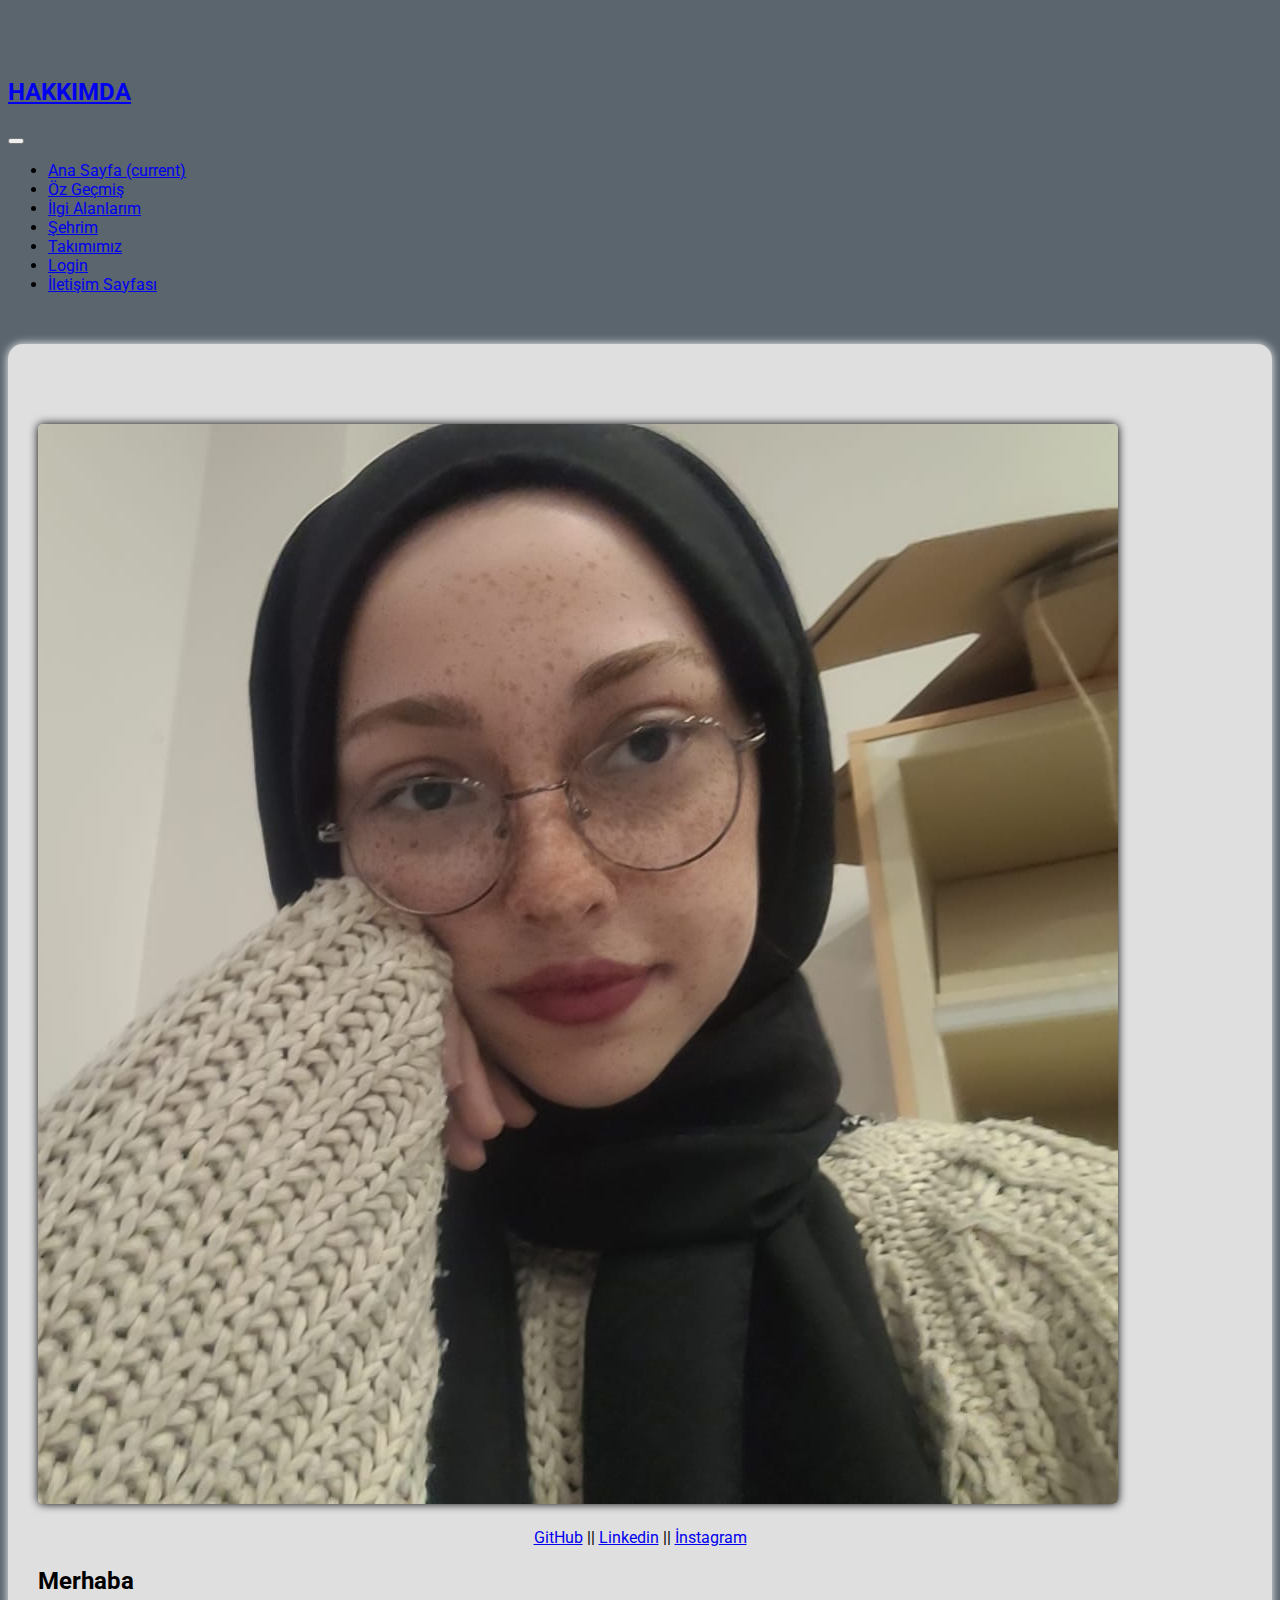
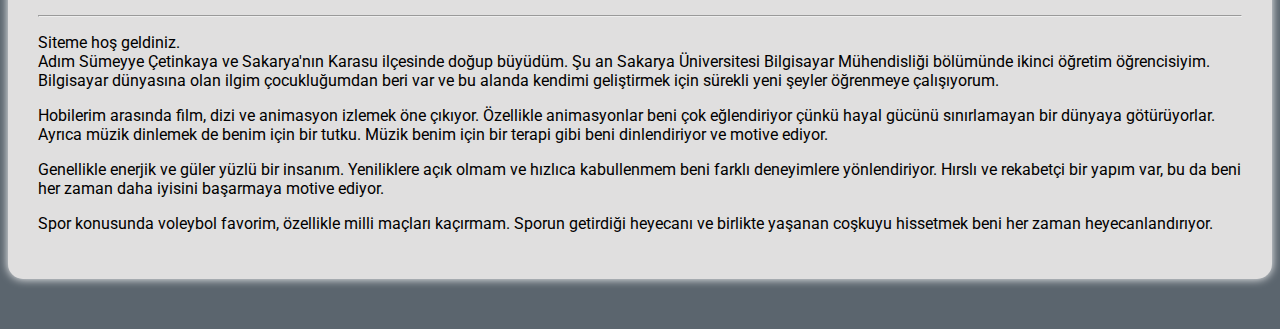
<file: webödev/giriş/index.html>
<!DOCTYPE html>
<html lang="en">

<head>
    <meta charset="UTF-8">
    <meta name="viewport" content="width=device-width, initial-scale=1.0">
    <title>Web Sayfam</title>
    <!--css dahil etmek için-->
    <link rel="stylesheet" href="https://cdn.jsdelivr.net/npm/bootstrap@4.6.2/dist/css/bootstrap.min.css"
        integrity="sha384-xOolHFLEh07PJGoPkLv1IbcEPTNtaed2xpHsD9ESMhqIYd0nLMwNLD69Npy4HI+N" crossorigin="anonymous">

    <link rel="stylesheet" href="style.css">

    <style>
        @import url('https://fonts.googleapis.com/css2?family=Roboto:wght@300&display=swap');
    </style>

</head>

<body>
    <!--navbar başlangıcı-->

    <nav class="navbar navbar-expand-lg navbar-dark bg-dark fixed-top">
        <a class="navbar-brand" href="#">
            <h2>HAKKIMDA</h2>
        </a>
        <button class="navbar-toggler" type="button" data-toggle="collapse" data-target="#navbarNavDropdown"
            aria-controls="navbarNavDropdown" aria-expanded="false" aria-label="Toggle navigation">
            <span class="navbar-toggler-icon"></span>
        </button>
        <div class="collapse navbar-collapse justify-content-end" id="navbarNavDropdown">
            <ul class="navbar-nav">
                <li class="nav-item active">
                    <a class="nav-link" href="#anasayfa">Ana Sayfa <span class="sr-only">(current)</span></a>
                </li>
                <li class="nav-item">
                    <a class="nav-link" href="cv.html">Öz Geçmiş</a>
                </li>
                <li class="nav-item">
                    <a class="nav-link" href="ilgialani.html">İlgi Alanlarım</a>
                </li>
                <li class="nav-item">
                    <a class="nav-link" href="sehrim.html">Şehrim</a>
                </li>
                <li class="nav-item">
                    <a class="nav-link" href="takimimiz.html">Takımımız</a>
                </li>
                <li class="nav-item">
                    <a class="nav-link" href="#login">Login</a>
                </li>
                <li class="nav-item">
                    <a class="nav-link" href="#iletisimsayfasi">İletişim Sayfası</a>
                </li>
            </ul>
        </div>
    </nav>

    <!--navbar bitişi-->

    <!--resim başlangıç-->

    <div class="container">
        <div class="row">
            <div class="col-md-4">
                <img src="img/ben.jpg" class="img-fluid photo" alt="Resmim">

                <!--resim bitiş-->



                <!--linkler başlangıç-->

                <div class="social-links">
                    <a href="https://github.com/SumeyyeCetinkayaa" target="_blank">GitHub</a> ||
                    <a href="https://www.linkedin.com/in/sümeyye-çetinkaya-7234782a2/" target="_blank">Linkedin</a> ||
                    <a href="https://www.instagram.com/ssumeyyeecetinkaya?igsh=ZzJhcmFnaHpyMmZh"
                        target="_blank">İnstagram</a>
                </div>
            </div>

            <!--linkler bitiş-->



            <!--hakkımda başlangıç-->


            <div class="col-md-7">
                <h2>Merhaba</h2>
                <hr>
                <p>
                    Siteme hoş geldiniz. <br>
                    Adım Sümeyye Çetinkaya ve Sakarya'nın Karasu ilçesinde doğup büyüdüm.
                    Şu an Sakarya Üniversitesi Bilgisayar Mühendisliği bölümünde ikinci öğretim öğrencisiyim. Bilgisayar
                    dünyasına olan ilgim çocukluğumdan beri var ve bu alanda kendimi geliştirmek için sürekli yeni
                    şeyler
                    öğrenmeye çalışıyorum.
                <p>
                    Hobilerim arasında film, dizi ve animasyon izlemek öne çıkıyor. Özellikle animasyonlar beni çok
                    eğlendiriyor çünkü hayal gücünü sınırlamayan bir dünyaya götürüyorlar. Ayrıca müzik dinlemek de
                    benim
                    için bir tutku. Müzik benim için bir terapi gibi beni dinlendiriyor ve motive ediyor.
                </p>

                <p>Genellikle enerjik ve güler yüzlü bir insanım. Yeniliklere açık olmam ve hızlıca kabullenmem beni
                    farklı
                    deneyimlere yönlendiriyor. Hırslı ve rekabetçi bir yapım var, bu da beni her zaman daha iyisini
                    başarmaya motive ediyor.</p>

                <p>Spor konusunda voleybol favorim, özellikle milli maçları kaçırmam. Sporun getirdiği heyecanı ve
                    birlikte
                    yaşanan coşkuyu hissetmek beni her zaman heyecanlandırıyor.
                </p>
                </p>

            </div>


            <!--hakkımda bitiş-->

            <!--java dahil etmek için-->
            <script src="https://cdn.jsdelivr.net/npm/jquery@3.5.1/dist/jquery.slim.min.js"
                integrity="sha384-DfXdz2htPH0lsSSs5nCTpuj/zy4C+OGpamoFVy38MVBnE+IbbVYUew+OrCXaRkfj"
                crossorigin="anonymous"></script>
            <script src="https://cdn.jsdelivr.net/npm/popper.js@1.16.1/dist/umd/popper.min.js"
                integrity="sha384-9/reFTGAW83EW2RDu2S0VKaIzap3H66lZH81PoYlFhbGU+6BZp6G7niu735Sk7lN"
                crossorigin="anonymous"></script>
            <script src="https://cdn.jsdelivr.net/npm/bootstrap@4.6.2/dist/js/bootstrap.min.js"
                integrity="sha384-+sLIOodYLS7CIrQpBjl+C7nPvqq+FbNUBDunl/OZv93DB7Ln/533i8e/mZXLi/P+"
                crossorigin="anonymous"></script>
</body>

</html>
</file>
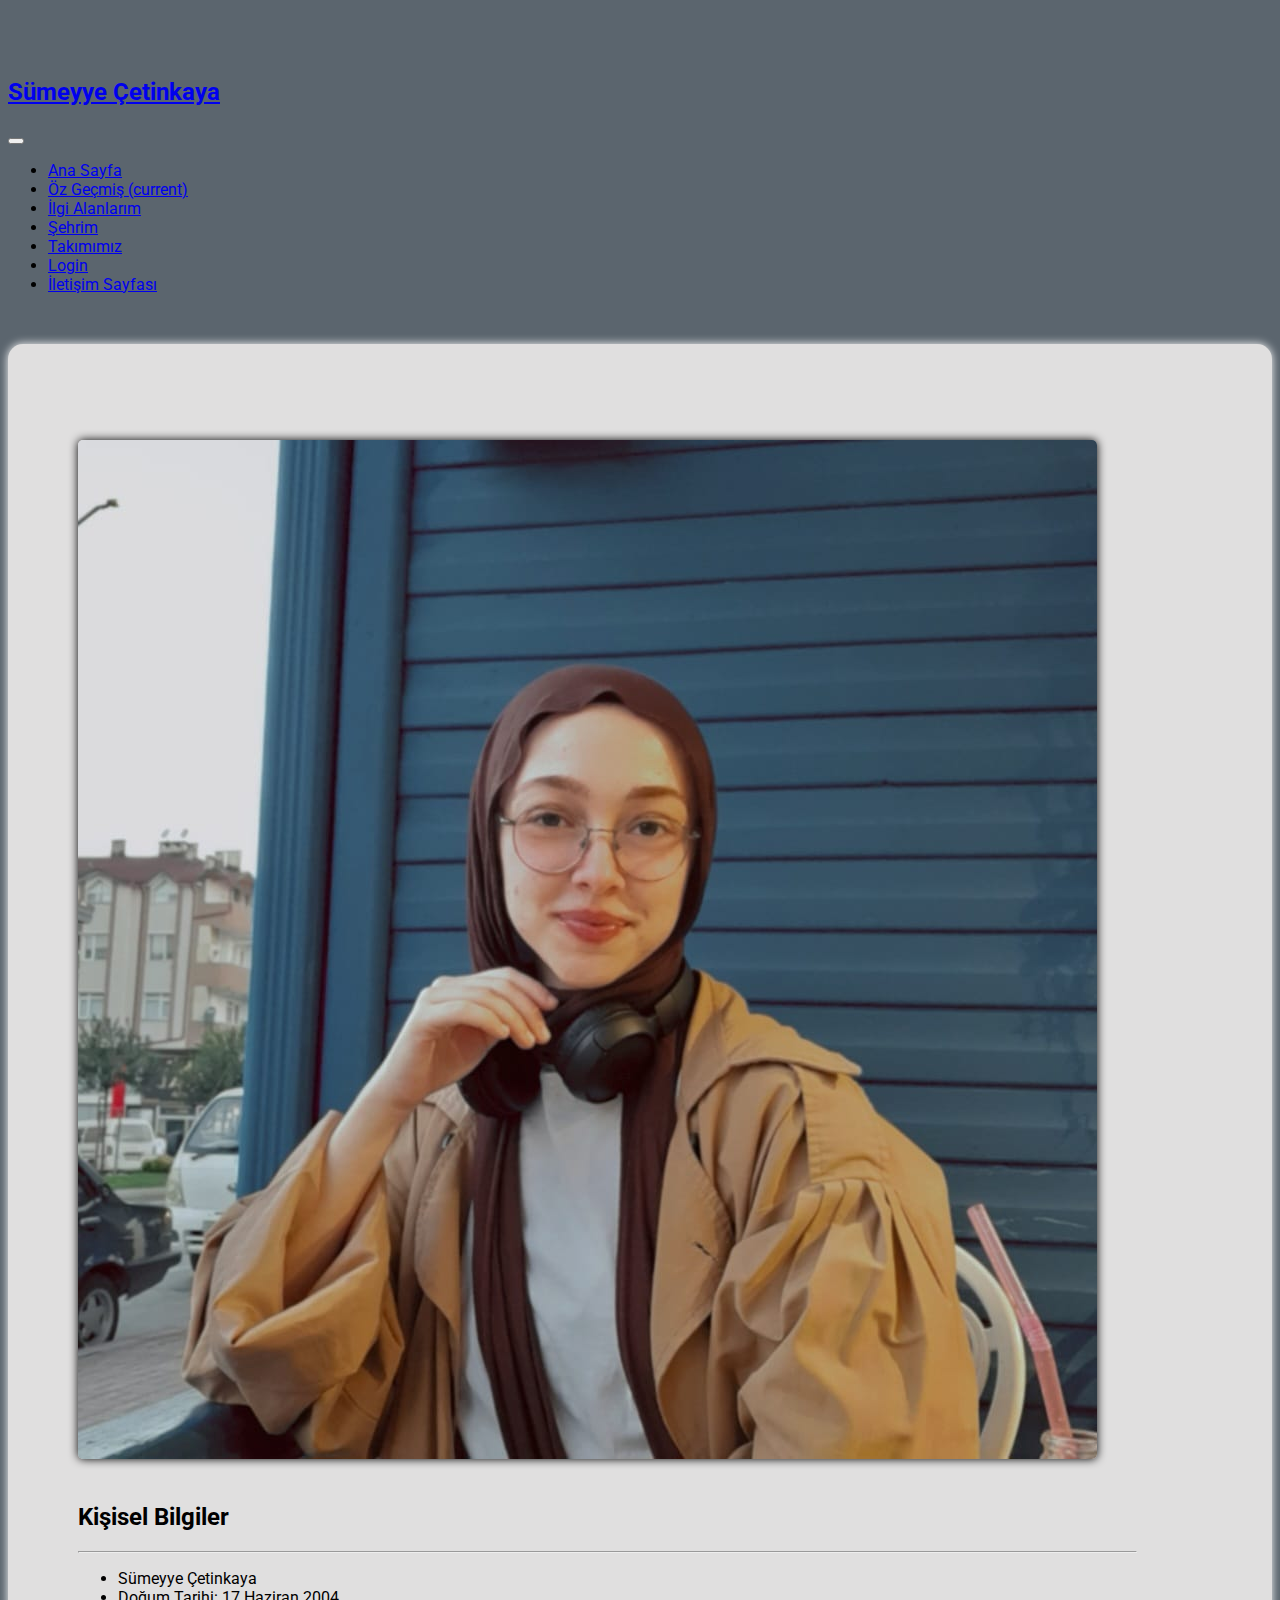
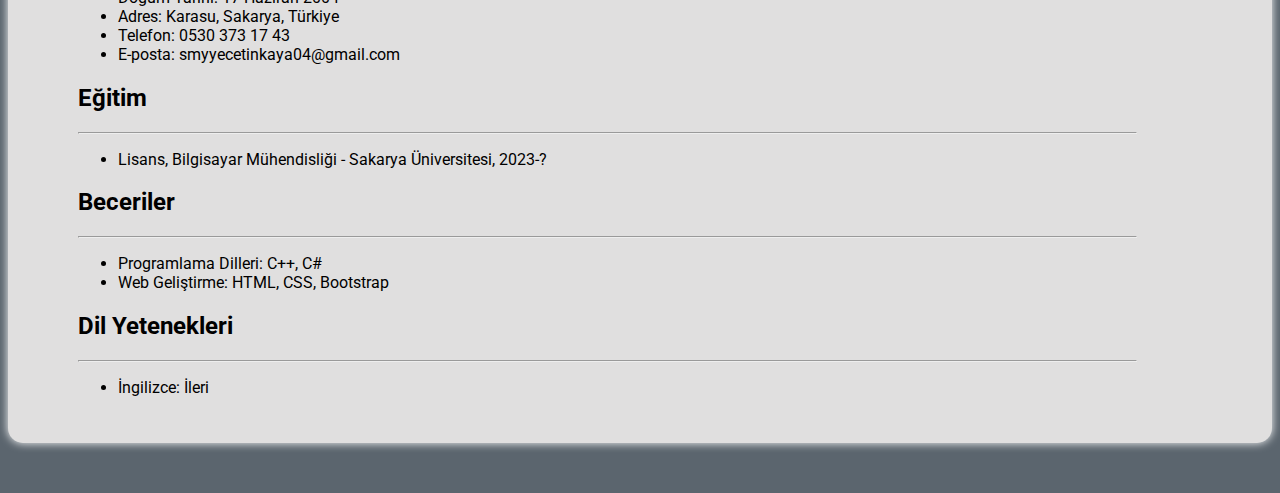
<file: webödev/giriş/cv.html>
<!DOCTYPE html>
<html lang="en">

<head>
    <meta charset="UTF-8">
    <meta name="viewport" content="width=device-width, initial-scale=1.0">
    <title>Öz Geçmiş</title>
    <!--css dahil etmek için-->
    <link rel="stylesheet" href="https://cdn.jsdelivr.net/npm/bootstrap@4.6.2/dist/css/bootstrap.min.css"
        integrity="sha384-xOolHFLEh07PJGoPkLv1IbcEPTNtaed2xpHsD9ESMhqIYd0nLMwNLD69Npy4HI+N" crossorigin="anonymous">

    <link rel="stylesheet" href="style.css">

    <style>
        @import url('https://fonts.googleapis.com/css2?family=Roboto:wght@300&display=swap');
    </style>

</head>

<body>
    <!--navbar başlangıcı-->

    <nav class="navbar navbar-expand-lg navbar-dark bg-dark fixed-top">
        <a class="navbar-brand" href="#">
            <h2>Sümeyye Çetinkaya</h2>
        </a>
        <button class="navbar-toggler" type="button" data-toggle="collapse" data-target="#navbarNavDropdown"
            aria-controls="navbarNavDropdown" aria-expanded="false" aria-label="Toggle navigation">
            <span class="navbar-toggler-icon"></span>
        </button>
        <div class="collapse navbar-collapse justify-content-end" id="navbarNavDropdown">
            <ul class="navbar-nav">
                <li class="nav-item">
                    <a class="nav-link" href="index.html">Ana Sayfa </a>
                </li>
                <li class="nav-item active">
                    <a class="nav-link" href="cv.html">Öz Geçmiş <span class="sr-only">(current)</span></a>
                </li>
                <li class="nav-item">
                    <a class="nav-link" href="ilgialani.html">İlgi Alanlarım</a>
                </li>
                <li class="nav-item">
                    <a class="nav-link" href="sehrim.html">Şehrim</a>
                </li>
                <li class="nav-item">
                    <a class="nav-link" href="takimimiz.html">Takımımız</a>
                </li>
                <li class="nav-item">
                    <a class="nav-link" href="#login">Login</a>
                </li>
                <li class="nav-item">
                    <a class="nav-link" href="#iletisimsayfasi">İletişim Sayfası</a>
                </li>
            </ul>
        </div>
    </nav>

    <!--navbar bitişi-->

    <!--resim başlangıç-->
    <header>
        <div class="container">
            <div class="row">
                <div class="col-md-4">
                    <figure>
                        <img src="img/ben2.jpg" class="img-fluid photo2" alt="Resmim">
                        <!-- Resim bitiş -->
                    </figure>
                </div>

                <!--cv başlangıcı-->


                <div class="col-md-6 cv">
                    <header class="section">
                        <h2>Kişisel Bilgiler</h2>
                        <hr>
                        <ul>
                            <li>Sümeyye Çetinkaya </li>
                            <li>Doğum Tarihi: 17 Haziran 2004</li>
                            <li>Adres: Karasu, Sakarya, Türkiye</li>
                            <li>Telefon: 0530 373 17 43</li>
                            <li>E-posta: smyyecetinkaya04@gmail.com</li>
                        </ul>
                    </header>
                    <section class="section">

                        <h2>Eğitim</h2>
                        <hr>
                        <ul>
                            <li>Lisans, Bilgisayar Mühendisliği - Sakarya Üniversitesi, 2023-?</li>
                        </ul>
                    </section>
                    <section class="section">


                        <h2>Beceriler</h2>
                        <hr>
                        <ul>
                            <li>Programlama Dilleri: C++, C#</li>
                            <li>Web Geliştirme: HTML, CSS, Bootstrap</li>
                        </ul>
                    </section>
                    <section class="section">


                        <h2>Dil Yetenekleri</h2>
                        <hr>
                        <ul>
                            <li>İngilizce: İleri</li>
                        </ul>
                    </section>
                </div>
            </div>
        </div>

    </header>

    <!--cv bitişi-->


    <!--java dahil etmek için-->
    <script src="https://cdn.jsdelivr.net/npm/jquery@3.5.1/dist/jquery.slim.min.js"
        integrity="sha384-DfXdz2htPH0lsSSs5nCTpuj/zy4C+OGpamoFVy38MVBnE+IbbVYUew+OrCXaRkfj"
        crossorigin="anonymous"></script>
    <script src="https://cdn.jsdelivr.net/npm/popper.js@1.16.1/dist/umd/popper.min.js"
        integrity="sha384-9/reFTGAW83EW2RDu2S0VKaIzap3H66lZH81PoYlFhbGU+6BZp6G7niu735Sk7lN"
        crossorigin="anonymous"></script>
    <script src="https://cdn.jsdelivr.net/npm/bootstrap@4.6.2/dist/js/bootstrap.min.js"
        integrity="sha384-+sLIOodYLS7CIrQpBjl+C7nPvqq+FbNUBDunl/OZv93DB7Ln/533i8e/mZXLi/P+"
        crossorigin="anonymous"></script>
</body>

</html>
</file>
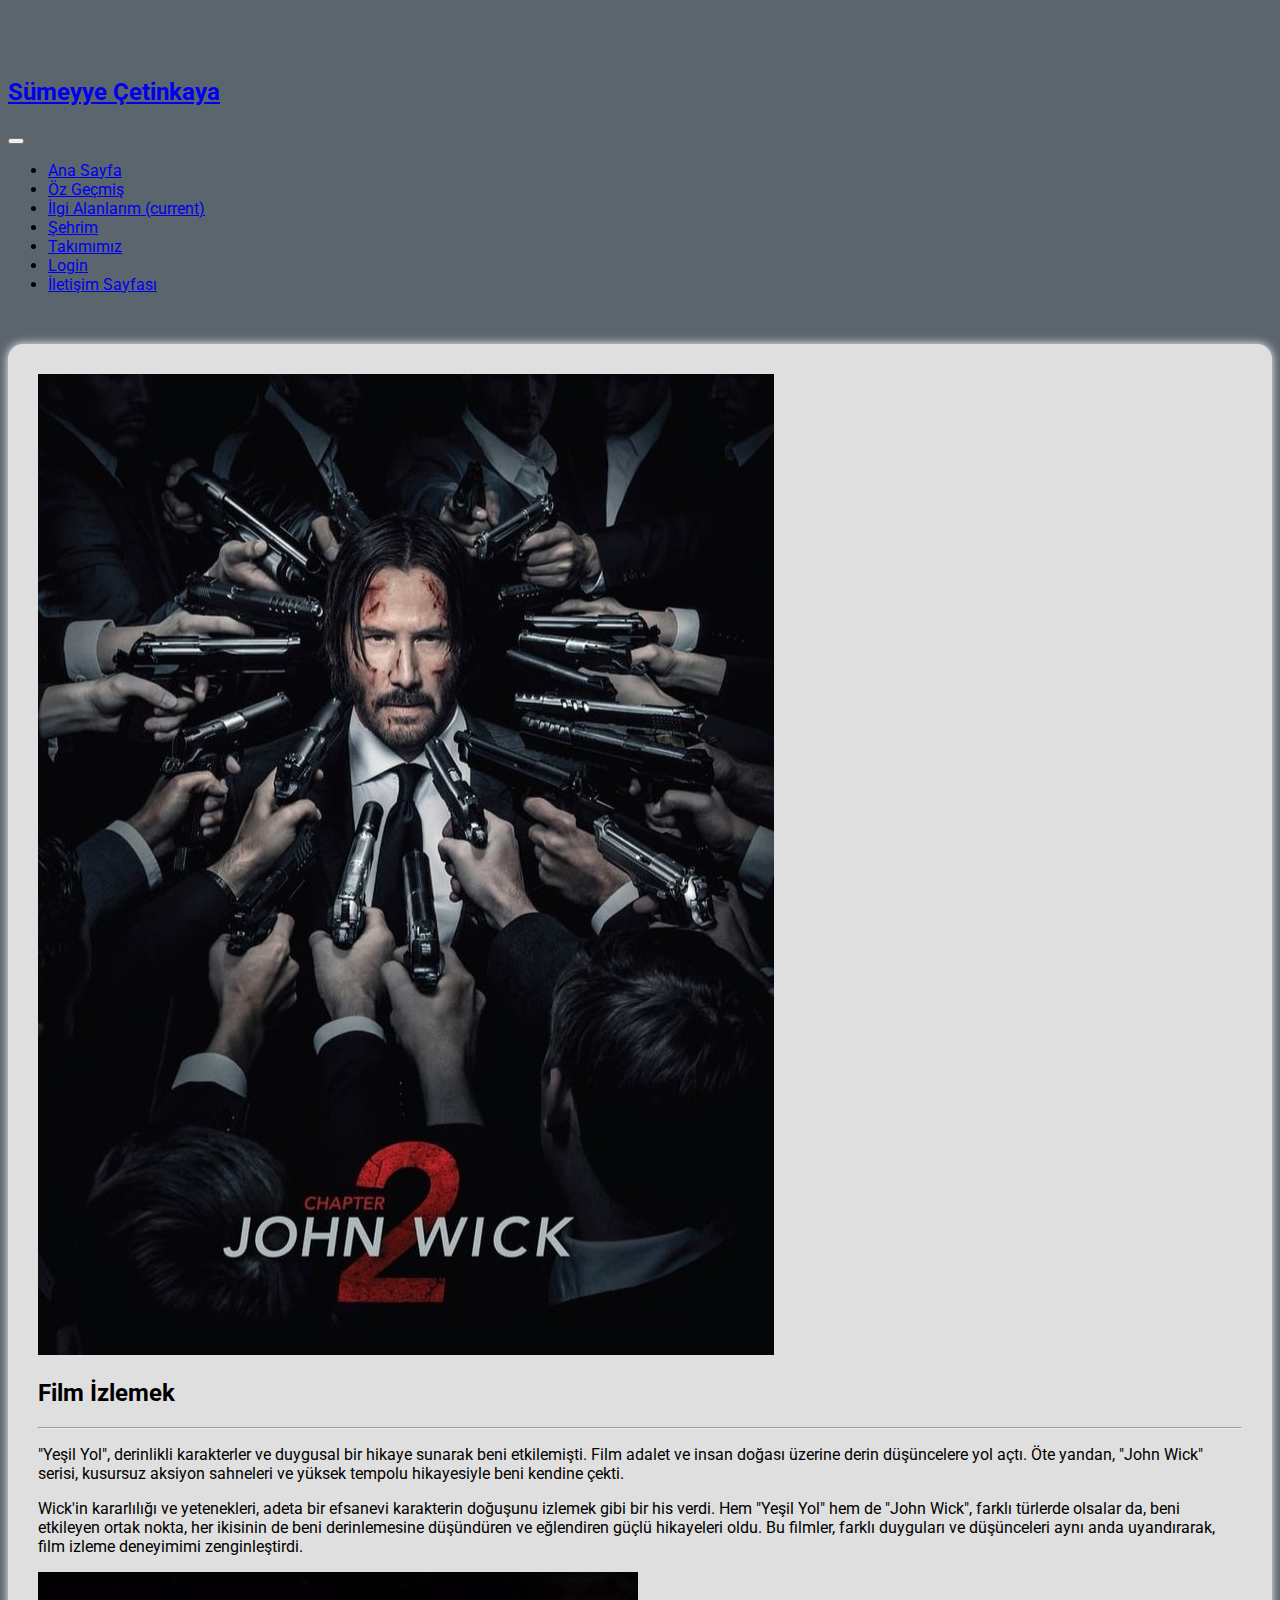
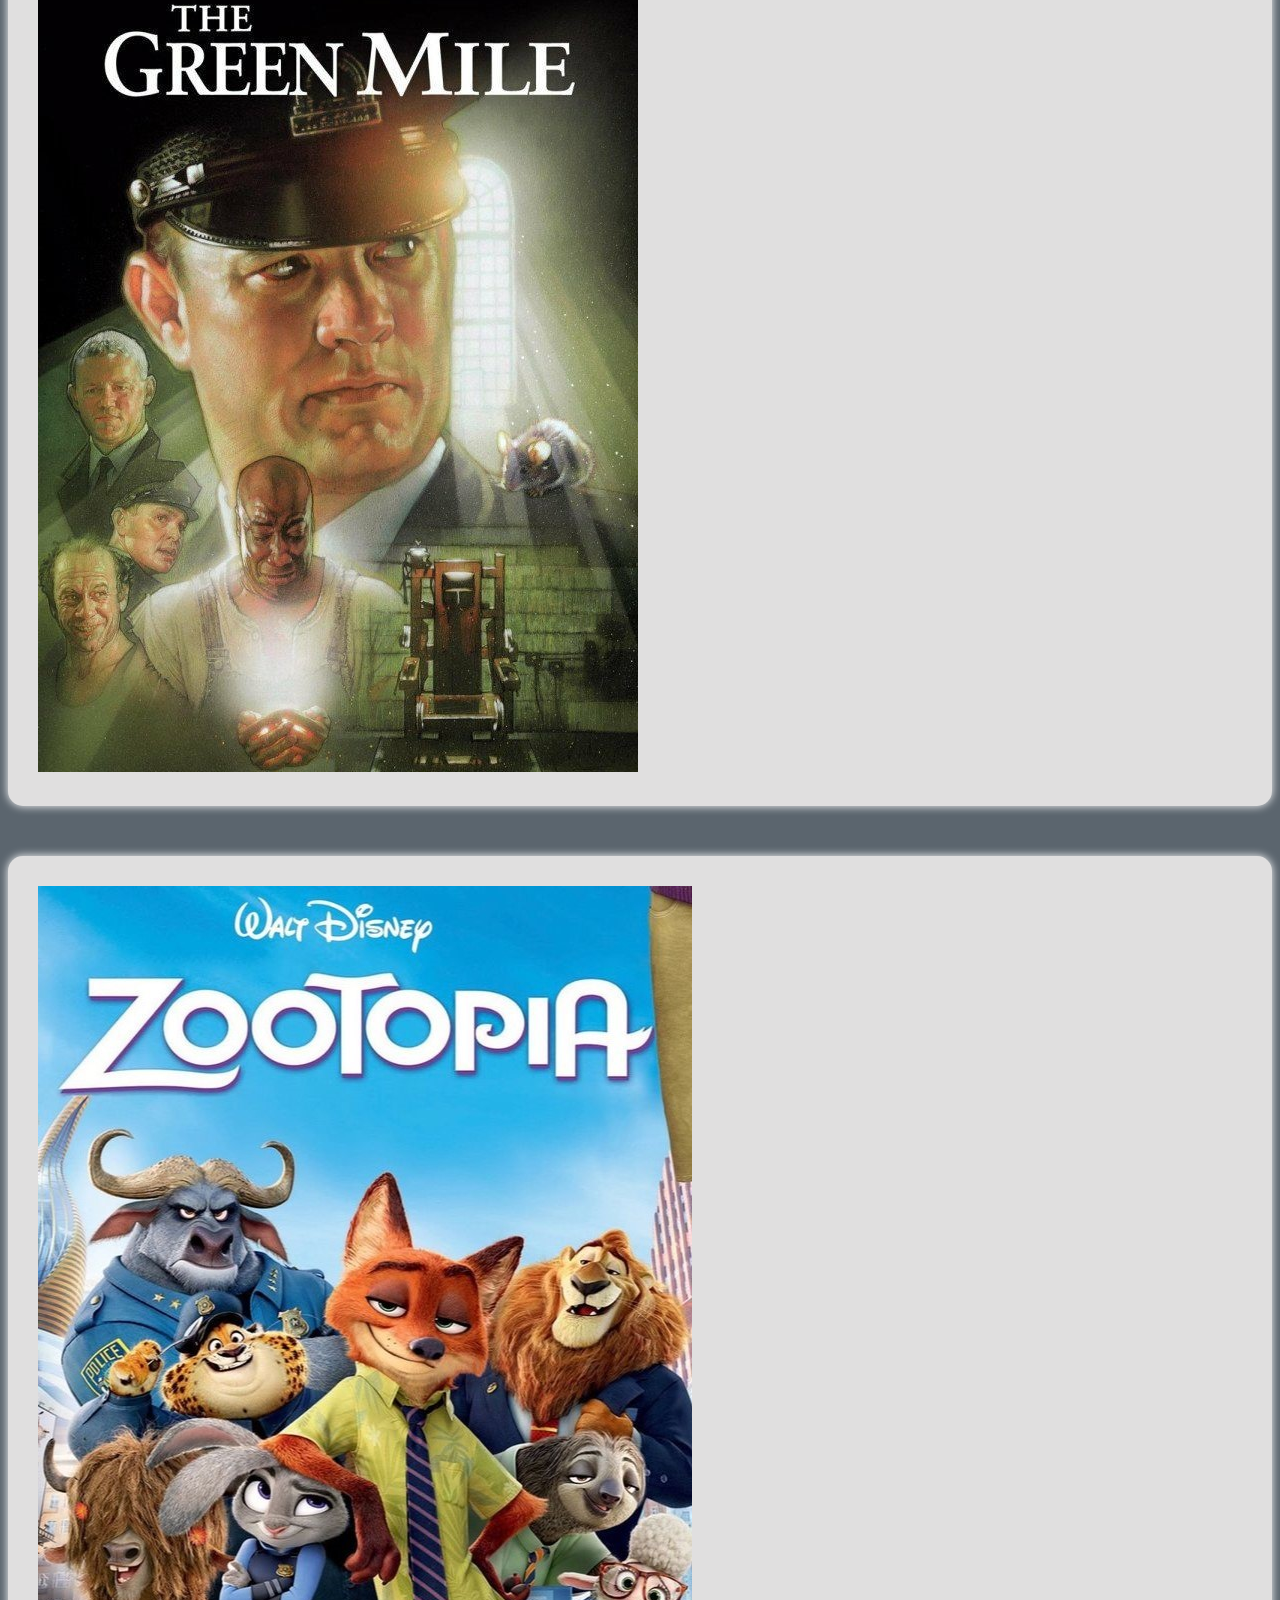
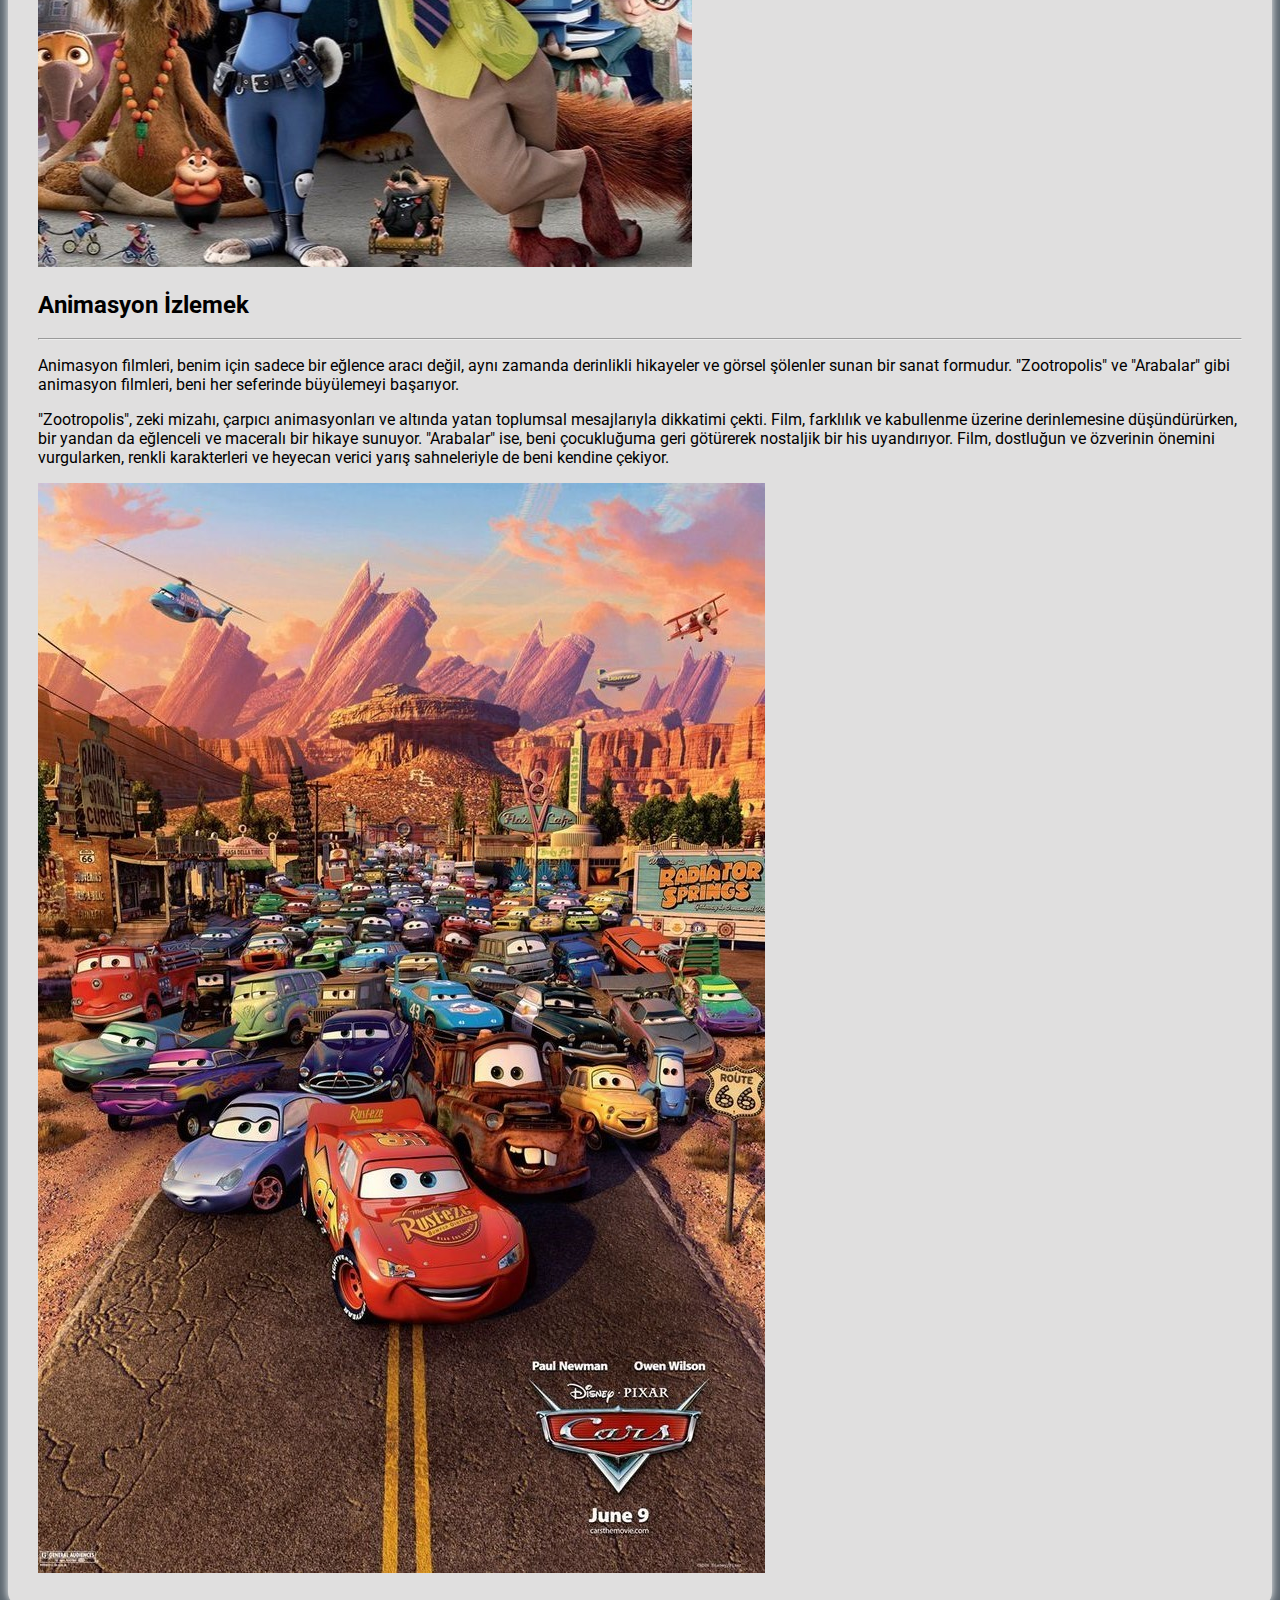
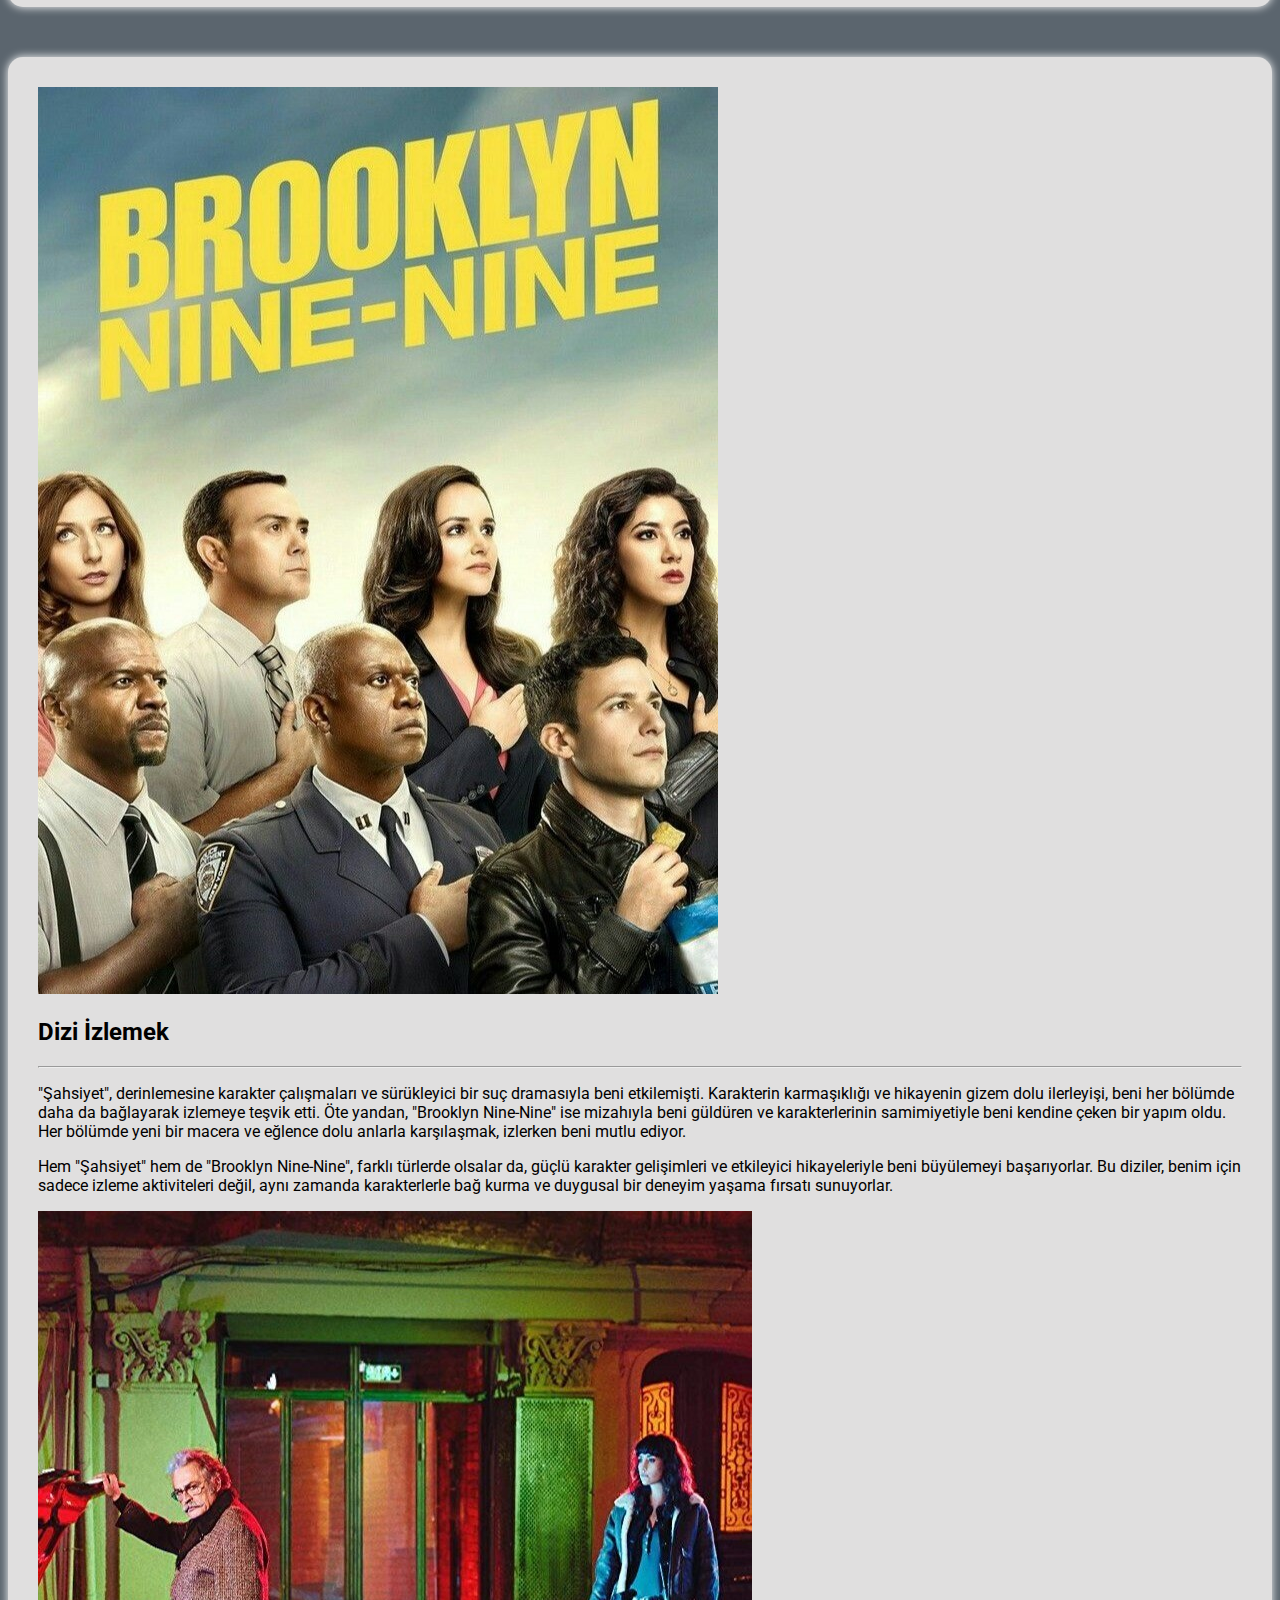
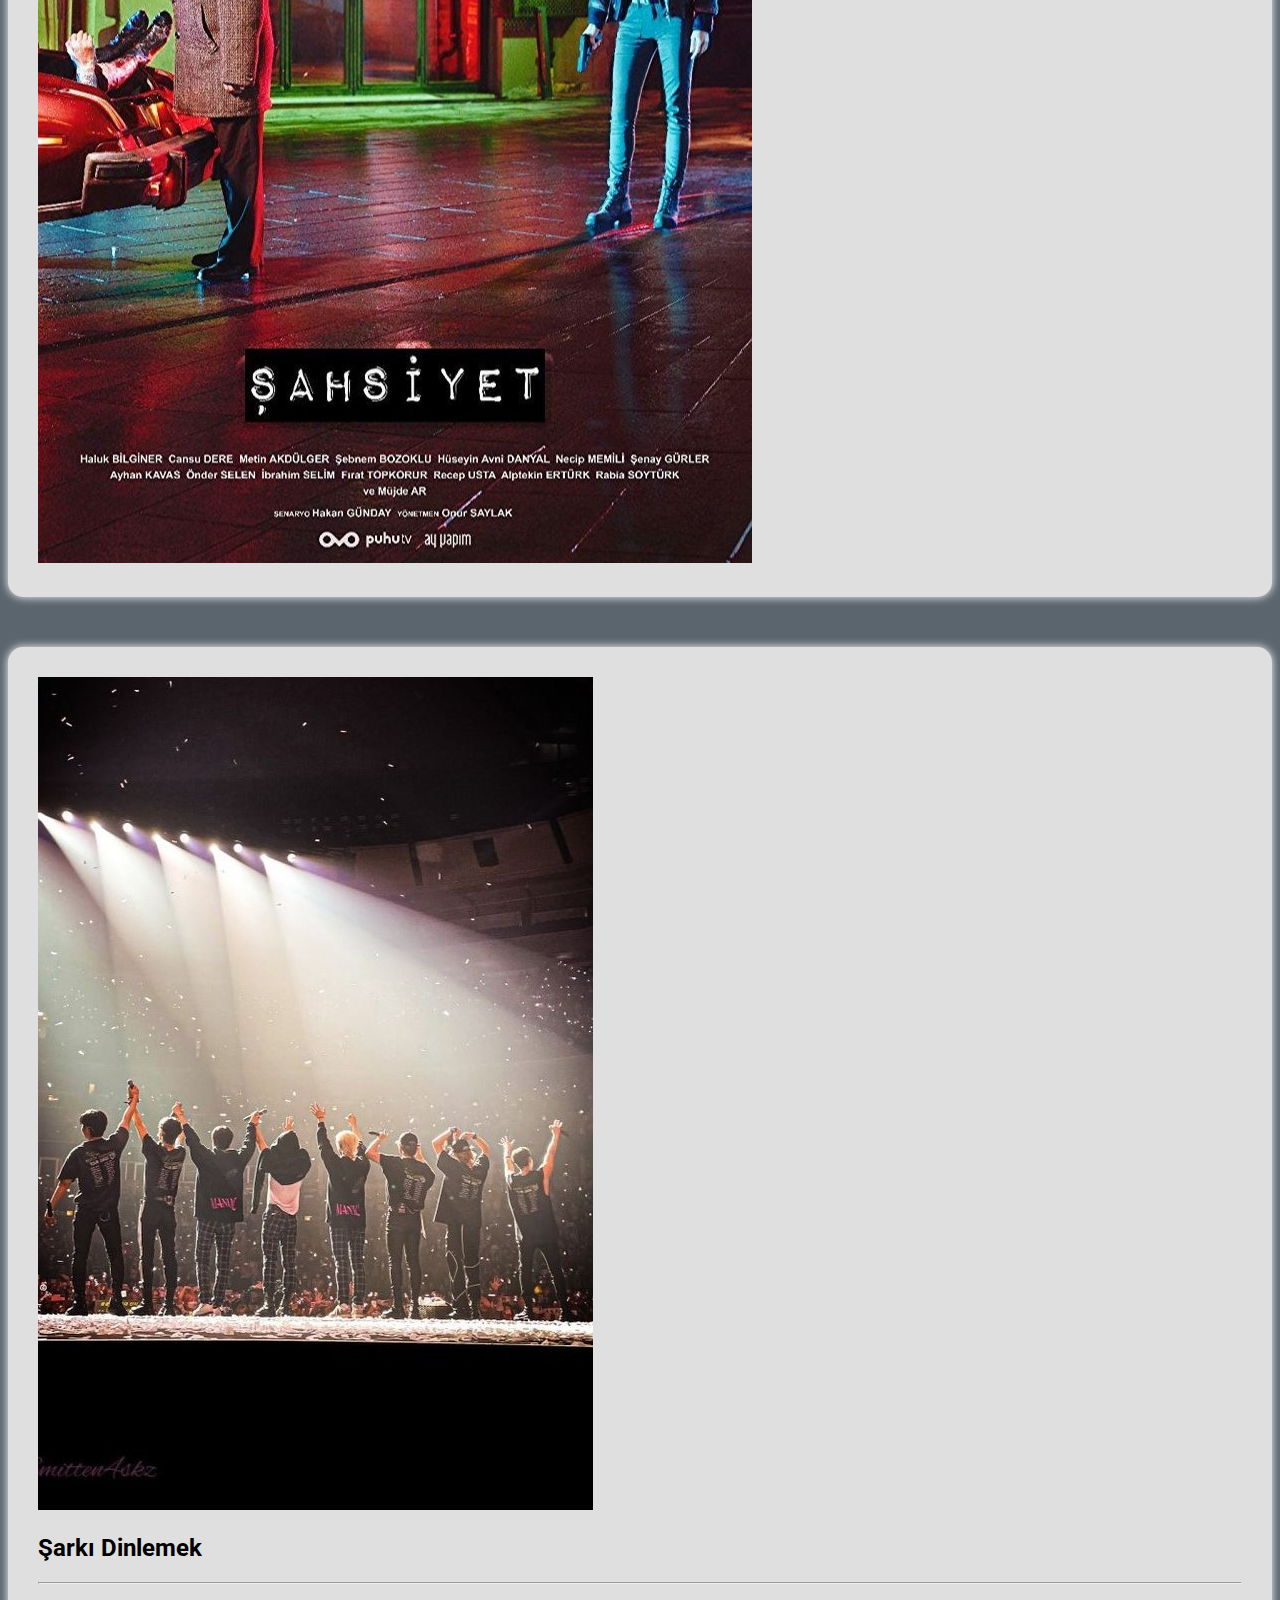
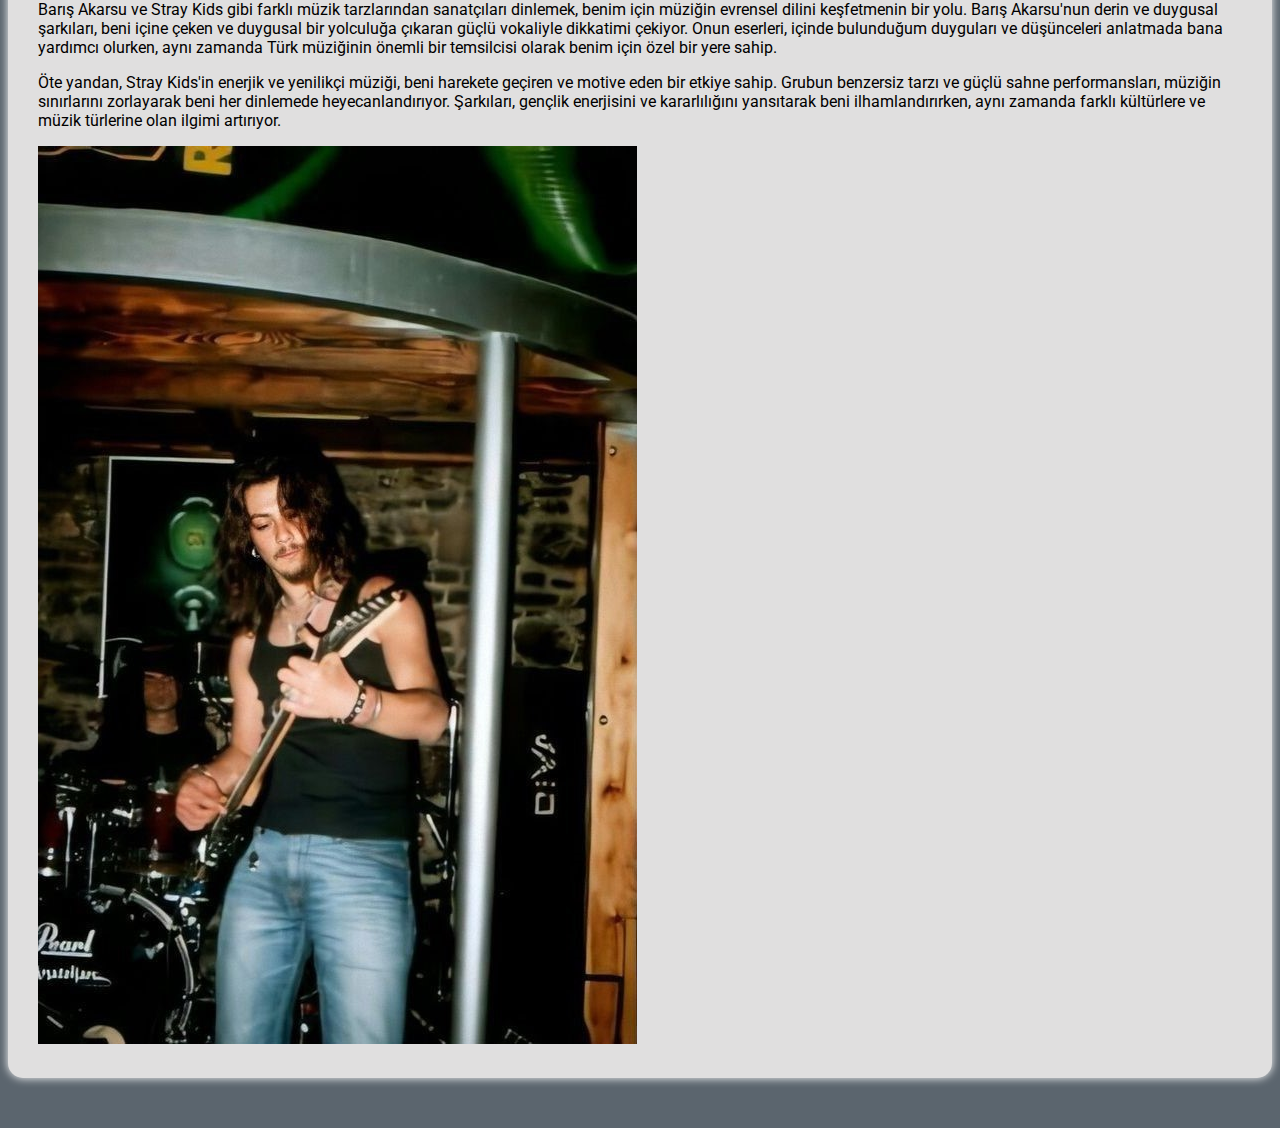
<file: webödev/giriş/ilgialani.html>
<!DOCTYPE html>
<html lang="en">

<head>
    <meta charset="UTF-8">
    <meta name="viewport" content="width=device-width, initial-scale=1.0">
    <title>İlgi Alanlarım</title>
    <!--css dahil etmek için-->
    <link rel="stylesheet" href="https://cdn.jsdelivr.net/npm/bootstrap@4.6.2/dist/css/bootstrap.min.css"
        integrity="sha384-xOolHFLEh07PJGoPkLv1IbcEPTNtaed2xpHsD9ESMhqIYd0nLMwNLD69Npy4HI+N" crossorigin="anonymous">

    <link rel="stylesheet" href="style.css">

    <style>
        @import url('https://fonts.googleapis.com/css2?family=Roboto:wght@300&display=swap');
    </style>

</head>

<body>
    <!--navbar başlangıcı-->

    <nav class="navbar navbar-expand-lg navbar-dark bg-dark fixed-top">
        <a class="navbar-brand" href="#">
            <h2>Sümeyye Çetinkaya</h2>
        </a>
        <button class="navbar-toggler" type="button" data-toggle="collapse" data-target="#navbarNavDropdown"
            aria-controls="navbarNavDropdown" aria-expanded="false" aria-label="Toggle navigation">
            <span class="navbar-toggler-icon"></span>
        </button>
        <div class="collapse navbar-collapse justify-content-end" id="navbarNavDropdown">
            <ul class="navbar-nav">
                <li class="nav-item">
                    <a class="nav-link" href="index.html">Ana Sayfa </a>
                </li>
                <li class="nav-item">
                    <a class="nav-link" href="cv.html">Öz Geçmiş </a>
                </li>
                <li class="nav-item active">
                    <a class="nav-link" href="ilgialani.html">İlgi Alanlarım <span class="sr-only">(current)</span></a>
                </li>
                <li class="nav-item">
                    <a class="nav-link" href="sehrim.html">Şehrim</a>
                </li>
                <li class="nav-item">
                    <a class="nav-link" href="takimimiz.html">Takımımız</a>
                </li>
                <li class="nav-item">
                    <a class="nav-link" href="#login">Login</a>
                </li>
                <li class="nav-item">
                    <a class="nav-link" href="#iletisimsayfasi">İletişim Sayfası</a>
                </li>
            </ul>
        </div>
    </nav>

    <!--navbar bitişi-->

    <div class="container">
        <div class="row">
            <div class="col-md-4">
                <img src="img/johnw.jpg" alt="John Wick" class="img-fluid">
            </div>
            <div class="col-md-4">
                <div class="text-center">
                    <h2>Film İzlemek</h2>
                    <hr>

                    <p> "Yeşil Yol", derinlikli karakterler ve duygusal bir hikaye sunarak beni etkilemişti. Film adalet
                        ve
                        insan doğası üzerine derin düşüncelere yol açtı. Öte yandan, "John Wick" serisi, kusursuz
                        aksiyon
                        sahneleri ve yüksek tempolu hikayesiyle beni kendine çekti.</p>
                    <p>Wick'in kararlılığı ve yetenekleri,
                        adeta bir efsanevi karakterin doğuşunu izlemek gibi bir his verdi. Hem "Yeşil Yol" hem de "John
                        Wick", farklı türlerde olsalar da, beni etkileyen ortak nokta, her ikisinin de beni
                        derinlemesine
                        düşündüren ve eğlendiren güçlü hikayeleri oldu. Bu filmler, farklı duyguları ve düşünceleri aynı
                        anda uyandırarak, film izleme deneyimimi zenginleştirdi.
                    </p>

                </div>
            </div>
            <div class="col-md-4">
                <img src="img/yesilyol.jpg" alt="Yeşil Yol" class="img-fluid">
            </div>
        </div>
    </div>


    <div class="container">
        <div class="row">
            <div class="col-md-4">
                <img src="img/zootropolis.jpg" alt="Zootropolis" class="img-fluid">
            </div>
            <div class="col-md-4">
                <div class="text-center">
                    <h2>Animasyon İzlemek</h2>
                    <hr>

                    <p> Animasyon filmleri, benim için sadece bir eğlence aracı değil, aynı zamanda derinlikli hikayeler
                        ve görsel şölenler sunan bir sanat formudur. "Zootropolis" ve "Arabalar" gibi animasyon
                        filmleri, beni her seferinde büyülemeyi başarıyor.</p>
                    <p>"Zootropolis", zeki mizahı, çarpıcı
                        animasyonları ve altında yatan toplumsal mesajlarıyla dikkatimi çekti. Film, farklılık ve
                        kabullenme üzerine derinlemesine düşündürürken, bir yandan da eğlenceli ve maceralı bir hikaye
                        sunuyor. "Arabalar" ise, beni çocukluğuma geri götürerek nostaljik bir his uyandırıyor. Film,
                        dostluğun ve özverinin önemini vurgularken, renkli karakterleri ve heyecan verici yarış
                        sahneleriyle de beni kendine çekiyor.</p>


                </div>
            </div>
            <div class="col-md-4">
                <img src="img/arabalar.jpg" alt="Arabalar" class="img-fluid">
            </div>
        </div>
    </div>


    <div class="container">
        <div class="row">
            <div class="col-md-4">
                <img src="img/b99.jpg" alt="Brooklyn Nine-Nine" class="img-fluid">
            </div>
            <div class="col-md-4">
                <div class="text-center">
                    <h2>Dizi İzlemek</h2>
                    <hr>

                    <p>
                        "Şahsiyet", derinlemesine karakter çalışmaları ve sürükleyici bir suç dramasıyla beni
                        etkilemişti. Karakterin karmaşıklığı ve hikayenin gizem dolu ilerleyişi, beni her bölümde daha
                        da bağlayarak izlemeye teşvik etti. Öte yandan, "Brooklyn Nine-Nine" ise mizahıyla beni güldüren
                        ve karakterlerinin samimiyetiyle beni kendine çeken bir yapım oldu. Her bölümde yeni bir macera
                        ve eğlence dolu anlarla karşılaşmak, izlerken beni mutlu ediyor.
                    </p>
                    <p>Hem "Şahsiyet" hem de "Brooklyn Nine-Nine", farklı türlerde olsalar da, güçlü karakter
                        gelişimleri ve etkileyici hikayeleriyle
                        beni büyülemeyi başarıyorlar. Bu diziler, benim için sadece izleme aktiviteleri değil, aynı
                        zamanda karakterlerle bağ kurma ve duygusal bir deneyim yaşama fırsatı sunuyorlar.
                    </p>

                </div>
            </div>
            <div class="col-md-4">
                <img src="img/sahsiyet.jpg" alt="Şahsiyet" class="img-fluid">
            </div>
        </div>
    </div>



    <div class="container">
        <div class="row">
            <div class="col-md-4">
                <a href="https://youtu.be/JsOOis4bBFg?feature=shared" target="_blank">
                <img src="img/skz.jpg" alt="Stray Kids" class="img-fluid"></a>
            </div>
            <div class="col-md-4">
                <div class="text-center">
                    <h2>Şarkı Dinlemek</h2>
                    <hr>

                    <p>
                        Barış Akarsu ve Stray Kids gibi farklı müzik tarzlarından sanatçıları dinlemek, benim için
                        müziğin evrensel dilini keşfetmenin bir yolu. Barış Akarsu'nun derin ve duygusal şarkıları, beni
                        içine çeken ve duygusal bir yolculuğa çıkaran güçlü vokaliyle dikkatimi çekiyor. Onun eserleri,
                        içinde bulunduğum duyguları ve düşünceleri anlatmada bana yardımcı olurken, aynı zamanda Türk
                        müziğinin önemli bir temsilcisi olarak benim için özel bir yere sahip.
                    </p>
                    <p>
                        Öte yandan, Stray Kids'in enerjik ve yenilikçi müziği, beni harekete geçiren ve motive eden bir
                        etkiye sahip. Grubun benzersiz tarzı ve güçlü sahne performansları, müziğin sınırlarını
                        zorlayarak beni her dinlemede heyecanlandırıyor. Şarkıları, gençlik enerjisini ve kararlılığını
                        yansıtarak beni ilhamlandırırken, aynı zamanda farklı kültürlere ve müzik türlerine olan ilgimi
                        artırıyor.

                    </p>


                </div>
            </div>
            <div class="col-md-4">
                <a href=" https://youtu.be/TyfX4MvoogU?feature=shared"target="_blank">
                <img src="img/barisa.jpg" alt="Barış Akarsu" class="img-fluid"></a>
            </div>
        </div>
    </div>










    <!--java dahil etmek için-->
    <script src="https://cdn.jsdelivr.net/npm/jquery@3.5.1/dist/jquery.slim.min.js"
        integrity="sha384-DfXdz2htPH0lsSSs5nCTpuj/zy4C+OGpamoFVy38MVBnE+IbbVYUew+OrCXaRkfj"
        crossorigin="anonymous"></script>
    <script src="https://cdn.jsdelivr.net/npm/popper.js@1.16.1/dist/umd/popper.min.js"
        integrity="sha384-9/reFTGAW83EW2RDu2S0VKaIzap3H66lZH81PoYlFhbGU+6BZp6G7niu735Sk7lN"
        crossorigin="anonymous"></script>
    <script src="https://cdn.jsdelivr.net/npm/bootstrap@4.6.2/dist/js/bootstrap.min.js"
        integrity="sha384-+sLIOodYLS7CIrQpBjl+C7nPvqq+FbNUBDunl/OZv93DB7Ln/533i8e/mZXLi/P+"
        crossorigin="anonymous"></script>
</body>

</html>
</file>
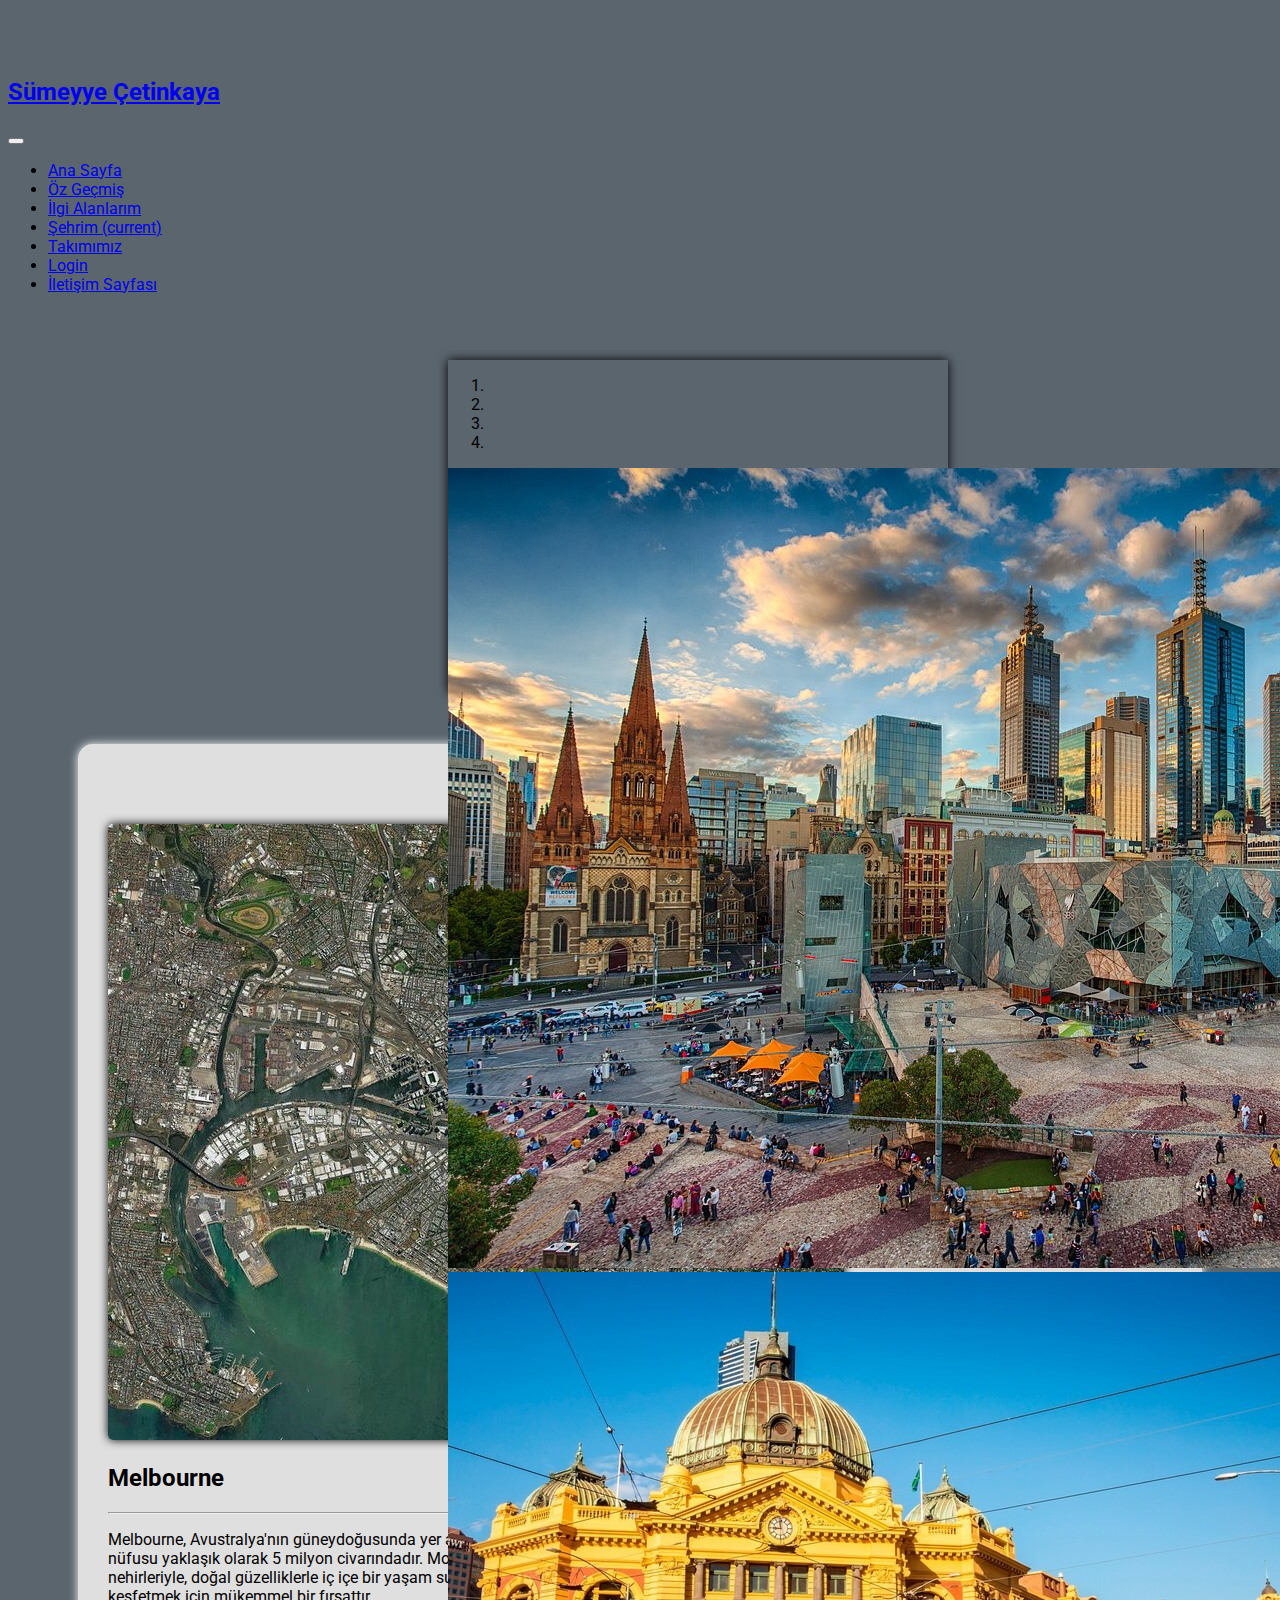
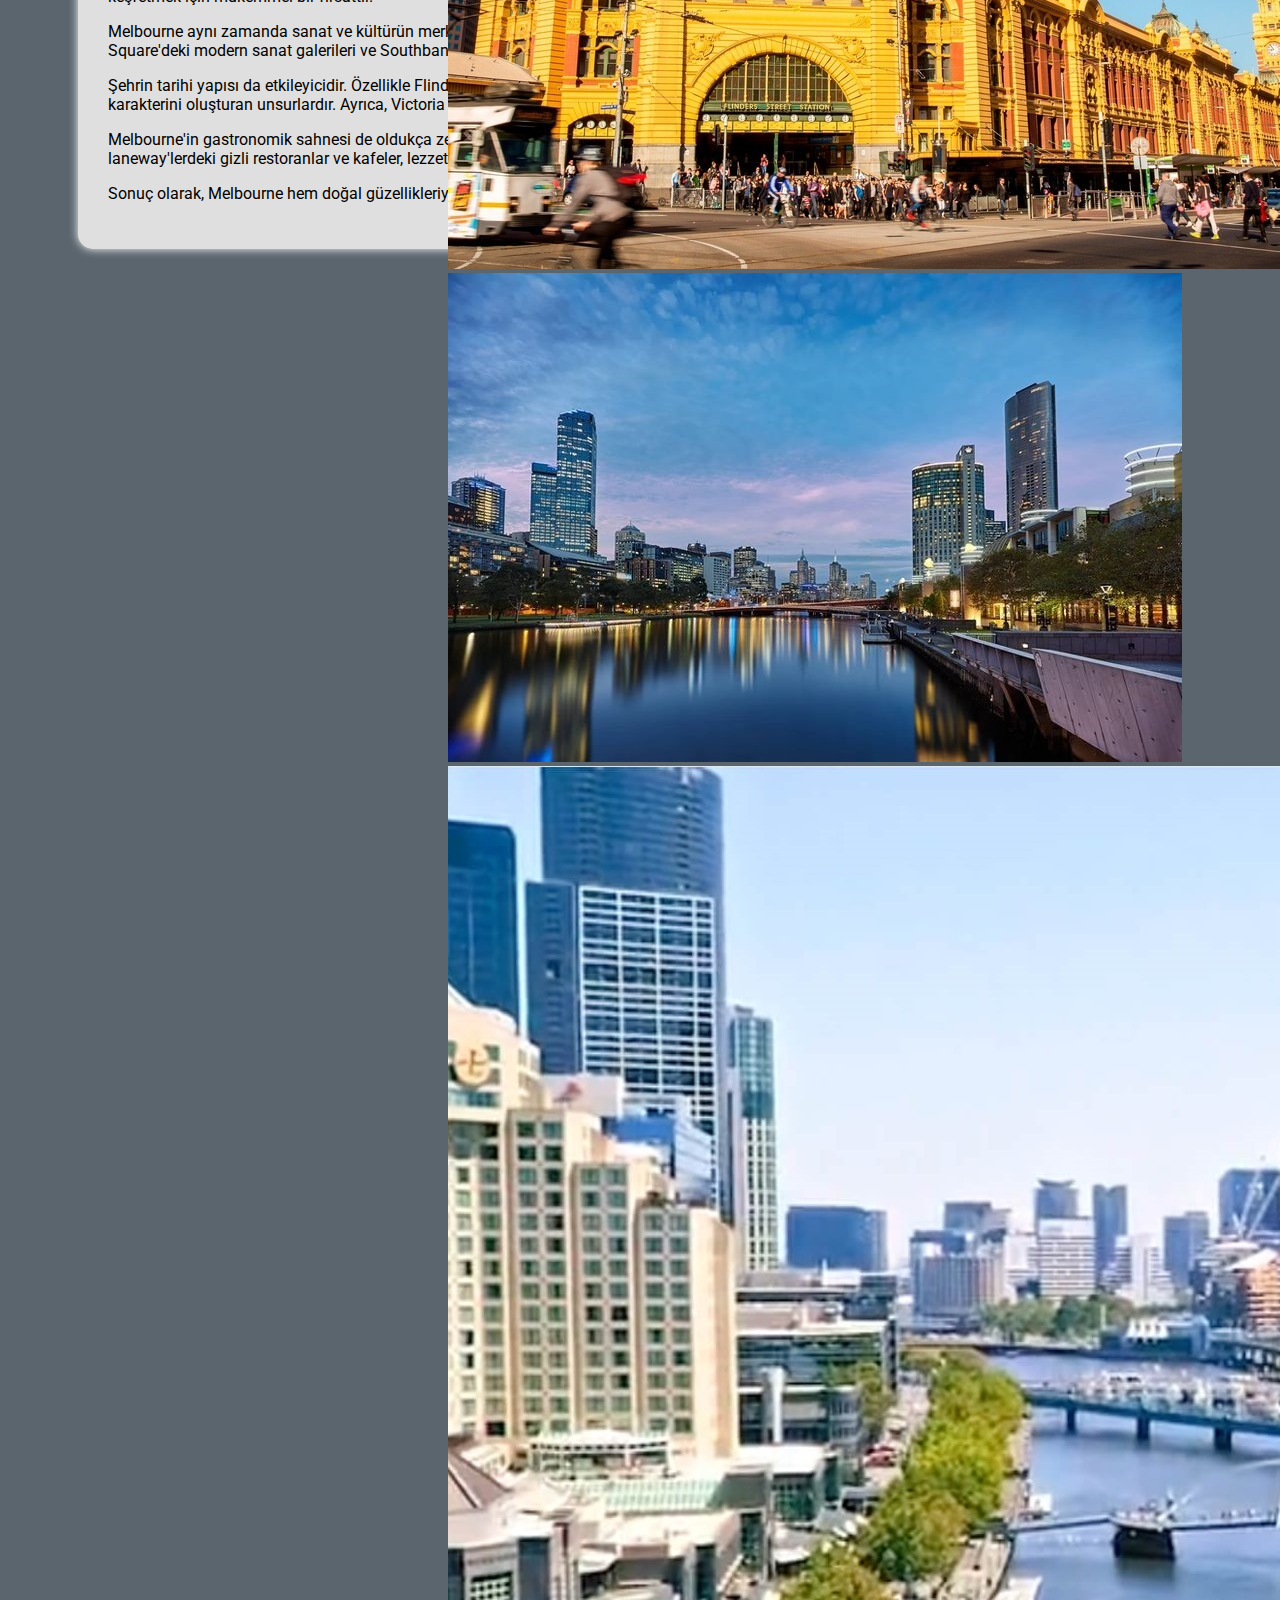
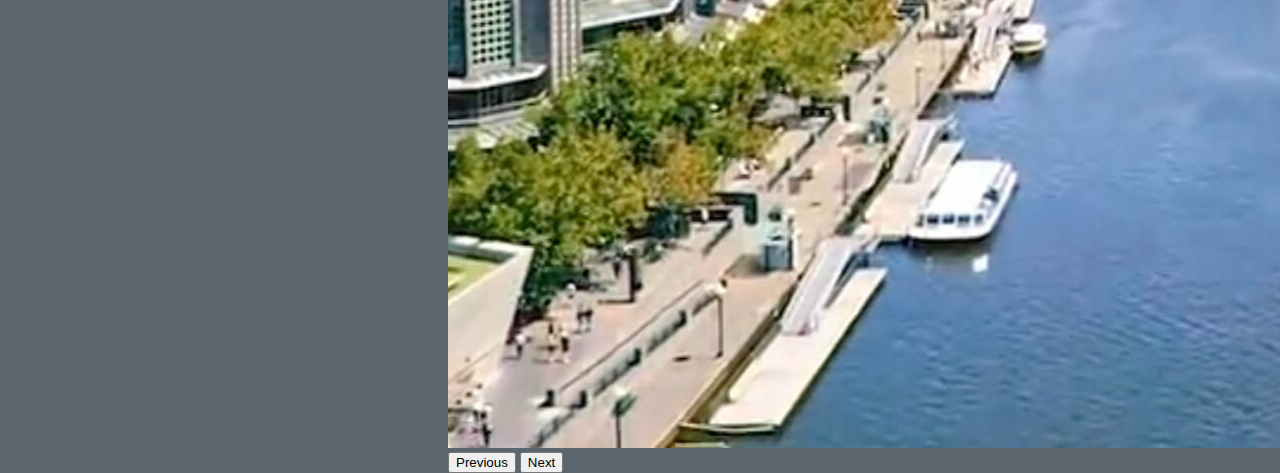
<file: webödev/giriş/sehrim.html>
<!DOCTYPE html>
<html lang="en">

<head>
    <meta charset="UTF-8">
    <meta name="viewport" content="width=device-width, initial-scale=1.0">
    <title>Şehrim</title>

    <!--css dahil etmek için-->
    <link rel="stylesheet" href="https://cdn.jsdelivr.net/npm/bootstrap@4.6.2/dist/css/bootstrap.min.css"
        integrity="sha384-xOolHFLEh07PJGoPkLv1IbcEPTNtaed2xpHsD9ESMhqIYd0nLMwNLD69Npy4HI+N" crossorigin="anonymous">

    <link rel="stylesheet" href="style.css">

    <style>
        @import url('https://fonts.googleapis.com/css2?family=Roboto:wght@300&display=swap');
    </style>

</head>

<body>
    <!--navbar başlangıcı-->

    <nav class="navbar navbar-expand-lg navbar-dark bg-dark fixed-top">
        <a class="navbar-brand" href="#">
            <h2>Sümeyye Çetinkaya</h2>
        </a>
        <button class="navbar-toggler" type="button" data-toggle="collapse" data-target="#navbarNavDropdown"
            aria-controls="navbarNavDropdown" aria-expanded="false" aria-label="Toggle navigation">
            <span class="navbar-toggler-icon"></span>
        </button>
        <div class="collapse navbar-collapse justify-content-end" id="navbarNavDropdown">
            <ul class="navbar-nav">
                <li class="nav-item">
                    <a class="nav-link" href="index.html">Ana Sayfa</a>
                </li>
                <li class="nav-item">
                    <a class="nav-link" href="cv.html">Öz Geçmiş</a>
                </li>
                <li class="nav-item">
                    <a class="nav-link" href="ilgialani.html">İlgi Alanlarım</a>
                </li>
                <li class="nav-item active">
                    <a class="nav-link" href="sehrim.html"> Şehrim <span class="sr-only">(current)</span></a>
                </li>
                <li class="nav-item">
                    <a class="nav-link" href="takimimiz.html">Takımımız</a>
                </li>
                <li class="nav-item">
                    <a class="nav-link" href="#login">Login</a>
                </li>
                <li class="nav-item">
                    <a class="nav-link" href="#iletisimsayfasi">İletişim Sayfası</a>
                </li>
            </ul>
        </div>
    </nav>

    <!--navbar bitişi-->

    <!--slider başlangıcı-->
    <div id="carouselExampleIndicators" class="carousel slide" data-ride="carousel">
        <ol class="carousel-indicators">
            <li data-target="#carouselExampleIndicators" data-slide-to="0" class="active"></li>
            <li data-target="#carouselExampleIndicators" data-slide-to="1"></li>
            <li data-target="#carouselExampleIndicators" data-slide-to="2"></li>
            <li data-target="#carouselExampleIndicators" data-slide-to="3"></li>
        </ol>
        <div class="carousel-inner">
            <div class="carousel-item active">
                <a href="https://en.wikipedia.org/wiki/Federation_Square" target="_blank">
                    <img src="img/fedsq.jpg" class="d-block w-100" alt=".."></a>
            </div>
            <div class="carousel-item">
                <a href="  https://en.wikipedia.org/wiki/Flinders_Street_railway_station" target="_blank">
                    <img src="img/Flinders-Street-Station.jpg" class="d-block w-100" alt="..."></a>
            </div>
            <div class="carousel-item">
                <a href="https://en.wikipedia.org/wiki/Southbank,_Victoria" target="_blank">
                    <img src="img/southbank.jpg" class="d-block w-100" alt="..."></a>
            </div>
            <div class="carousel-item">
                <a href=" https://en.wikipedia.org/wiki/Yarra_River" target="_blank">
                    <img src="img/yarrariver.jpg" class="d-block w-100" alt="..."></a>
            </div>
        </div>

        <button class="carousel-control-prev" type="button" data-target="#carouselExampleIndicators" data-slide="prev">
            <span class="carousel-control-prev-icon" aria-hidden="true"></span>
            <span class="sr-only">Previous</span>
        </button>
        <button class="carousel-control-next" type="button" data-target="#carouselExampleIndicators" data-slide="next">
            <span class="carousel-control-next-icon" aria-hidden="true"></span>
            <span class="sr-only">Next</span>
        </button>
    </div>

    <!--slider bitişi-->


    <div class="container-harita">
        <div class="row">
            <div class="col-md-4">
                <a href="https://en.wikipedia.org/wiki/Melbourne" target="_blank">
              
                <img src="img/melbourne.jpg" class="img-fluid photo" alt="Resmim"></a>


            </div>
            <div class="col-md-7">
                <h2>Melbourne</h2>
                <hr>

                <p>
                    Melbourne, Avustralya'nın güneydoğusunda yer alan ve Victoria eyaletinin başkenti olan canlı ve
                    çekici bir şehirdir. 2021 verilerine göre Melbourne'in nüfusu yaklaşık olarak 5 milyon civarındadır.
                    Modern mimarisi, tarihi yapıları ve yeşil parklarıyla ünlüdür. Yemyeşil
                    parklarla çevrili geniş bulvarları ve nehirleriyle, doğal güzelliklerle iç içe bir yaşam sunar.
                    Özellikle Yarra Nehri boyunca yapılan yürüyüşler veya bisiklet turları, şehrin doğal güzelliklerini
                    keşfetmek için mükemmel bir fırsattır.
                </p>

                <p>
                    Melbourne aynı zamanda sanat ve kültürün merkezi olarak da bilinir. Birçok müze, galeri ve tiyatro
                    sahnesine ev sahipliği yapar. Özellikle Federation Square'deki modern sanat galerileri ve
                    Southbank'teki tiyatrolar, ziyaretçilere zengin bir kültürel deneyim sunar.
                </p>
                <p>
                    Şehrin tarihi yapısı da etkileyicidir. Özellikle Flinders Street İstasyonu ve Melbourne Kraliyet
                    Botanik Bahçeleri gibi ikonik yapılar, Melbourne'in karakterini oluşturan unsurlardır. Ayrıca,
                    Victoria Parlamento Binası gibi tarihi yapılar da şehirdeki önemli simgeler arasındadır.
                </p>
                <p>
                    Melbourne'in gastronomik sahnesi de oldukça zengindir. Şehir, dünya çapında çeşitli mutfaklardan
                    lezzetler sunan restoranlarıyla ünlüdür. Özellikle laneway'lerdeki gizli restoranlar ve kafeler,
                    lezzetli yemeklerin tadını çıkarmak isteyenler için ideal mekanlardır.
                </p>
                <p>
                    Sonuç olarak, Melbourne hem doğal güzellikleriyle hem de kültürel ve tarihi mirasıyla
                    ziyaretçilerini cezbeden dinamik bir şehirdir</p>


                </p>

            </div>



            <!--java dahil etmek için-->
            <script src="https://cdn.jsdelivr.net/npm/jquery@3.5.1/dist/jquery.slim.min.js"
                integrity="sha384-DfXdz2htPH0lsSSs5nCTpuj/zy4C+OGpamoFVy38MVBnE+IbbVYUew+OrCXaRkfj"
                crossorigin="anonymous"></script>
            <script src="https://cdn.jsdelivr.net/npm/popper.js@1.16.1/dist/umd/popper.min.js"
                integrity="sha384-9/reFTGAW83EW2RDu2S0VKaIzap3H66lZH81PoYlFhbGU+6BZp6G7niu735Sk7lN"
                crossorigin="anonymous"></script>
            <script src="https://cdn.jsdelivr.net/npm/bootstrap@4.6.2/dist/js/bootstrap.min.js"
                integrity="sha384-+sLIOodYLS7CIrQpBjl+C7nPvqq+FbNUBDunl/OZv93DB7Ln/533i8e/mZXLi/P+"
                crossorigin="anonymous"></script>
        </div>
    </div>


</body>

</html>
</file>
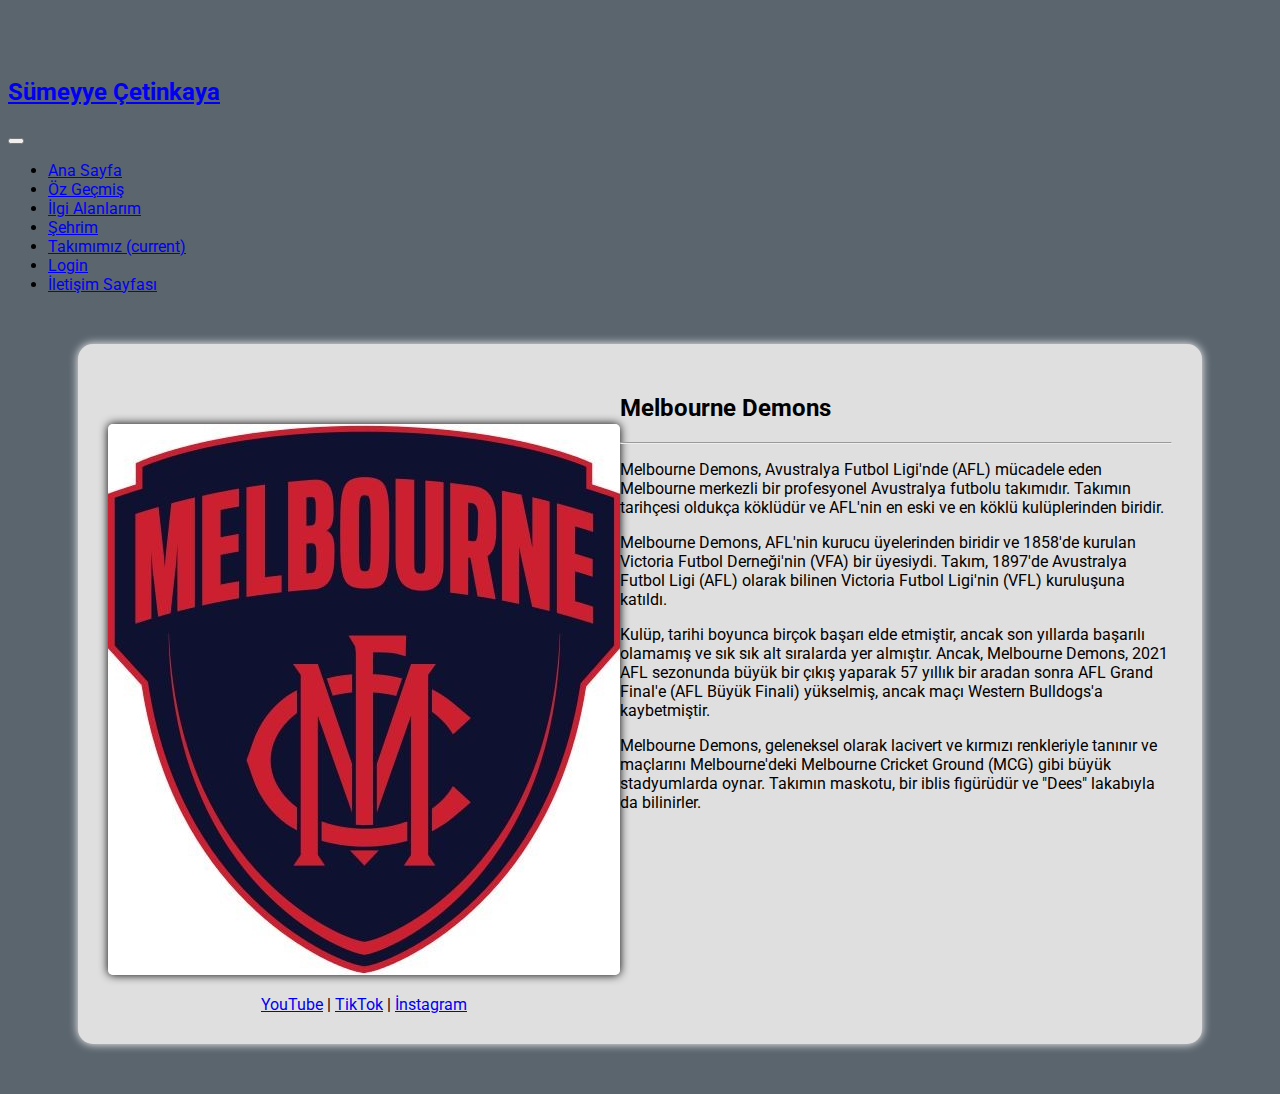
<file: webödev/giriş/takimimiz.html>
<!DOCTYPE html>
<html lang="en">

<head>
    <meta charset="UTF-8">
    <meta name="viewport" content="width=device-width, initial-scale=1.0">
    <title>Takımımız</title>

    <!-- Bootstrap CSS -->
    <link rel="stylesheet" href="https://cdn.jsdelivr.net/npm/bootstrap@4.6.2/dist/css/bootstrap.min.css"
        integrity="sha384-xOolHFLEh07PJGoPkLv1IbcEPTNtaed2xpHsD9ESMhqIYd0nLMwNLD69Npy4HI+N" crossorigin="anonymous">

    <!-- Custom CSS -->
    <link rel="stylesheet" href="style.css">

    <!-- Google Fonts -->
    <style>
        @import url('https://fonts.googleapis.com/css2?family=Roboto:wght@300&display=swap');
    </style>

</head>

<body>
    <!-- Navbar -->
    <nav class="navbar navbar-expand-lg navbar-dark bg-dark fixed-top">
        <a class="navbar-brand" href="#">
            <h2>Sümeyye Çetinkaya</h2>
        </a>
        <button class="navbar-toggler" type="button" data-toggle="collapse" data-target="#navbarNavDropdown"
            aria-controls="navbarNavDropdown" aria-expanded="false" aria-label="Toggle navigation">
            <span class="navbar-toggler-icon"></span>
        </button>
        <div class="collapse navbar-collapse justify-content-end" id="navbarNavDropdown">
            <ul class="navbar-nav">
                <li class="nav-item">
                    <a class="nav-link" href="index.html">Ana Sayfa</a>
                </li>
                <li class="nav-item">
                    <a class="nav-link" href="cv.html">Öz Geçmiş</a>
                </li>
                <li class="nav-item">
                    <a class="nav-link" href="ilgialani.html">İlgi Alanlarım</a>
                </li>
                <li class="nav-item">
                    <a class="nav-link" href="sehrim.html">Şehrim </a>
                </li>
                <li class="nav-item active">
                    <a class="nav-link" href="takimimiz.html">Takımımız <span class="sr-only">(current)</span></a>
                </li>
                <li class="nav-item">
                    <a class="nav-link" href="#login">Login</a>
                </li>
                <li class="nav-item">
                    <a class="nav-link" href="#iletisimsayfasi">İletişim Sayfası</a>
                </li>
            </ul>
        </div>
    </nav>
    <!-- Navbar -->





    <div class="container-takim">
        <div class="row">
            <div class="col-md-6">
                <a href="https://en.wikipedia.org/wiki/Melbourne_Football_Club" target="_blank">
                    <img src="img/demons.jpg" class="img-fluid photo" alt="Melbourne Demons">
                    <p></p>
                </a>


                <!--linkler başlangıç-->

                <div class="social-takim">
                    <a href="https://www.youtube.com/user/DeeTVofficial" target="_blank">YouTube</a> |
                    <a href="https://www.tiktok.com/@melbournedemons" target="_blank">TikTok</a> |
                    <a href="https://www.instagram.com/myheartbeatstrue/" target="_blank">İnstagram</a>

                </div>
            </div>


            <!--linkler bitiş-->


        </div>
        <div class="col-md-7">
            <h2>Melbourne Demons</h2>
            <hr>
            <p>Melbourne Demons, Avustralya Futbol Ligi'nde (AFL) mücadele eden Melbourne merkezli bir profesyonel
                Avustralya futbolu takımıdır. Takımın tarihçesi oldukça köklüdür ve AFL'nin en eski ve en köklü
                kulüplerinden biridir.</p>

            <p> Melbourne Demons, AFL'nin kurucu üyelerinden biridir ve 1858'de kurulan Victoria Futbol Derneği'nin
                (VFA) bir üyesiydi. Takım, 1897'de Avustralya Futbol Ligi (AFL) olarak bilinen Victoria Futbol
                Ligi'nin (VFL) kuruluşuna katıldı.</p>

            <p> Kulüp, tarihi boyunca birçok başarı elde etmiştir, ancak son yıllarda başarılı olamamış ve sık sık
                alt sıralarda yer almıştır. Ancak, Melbourne Demons, 2021 AFL sezonunda büyük bir çıkış yaparak 57
                yıllık bir aradan sonra AFL Grand Final'e (AFL Büyük Finali) yükselmiş, ancak maçı Western
                Bulldogs'a kaybetmiştir.</p>

            <p> Melbourne Demons, geleneksel olarak lacivert ve kırmızı renkleriyle tanınır ve maçlarını
                Melbourne'deki Melbourne Cricket Ground (MCG) gibi büyük stadyumlarda oynar. Takımın maskotu, bir
                iblis figürüdür ve "Dees" lakabıyla da bilinirler.</p>


        </div>


        <!-- Bootstrap JS -->
        <script src="https://cdn.jsdelivr.net/npm/jquery@3.5.1/dist/jquery.slim.min.js"
            integrity="sha384-DfXdz2htPH0lsSSs5nCTpuj/zy4C+OGpamoFVy38MVBnE+IbbVYUew+OrCXaRkfj"
            crossorigin="anonymous"></script>
        <script src="https://cdn.jsdelivr.net/npm/popper.js@1.16.1/dist/umd/popper.min.js"
            integrity="sha384-9/reFTGAW83EW2RDu2S0VKaIzap3H66lZH81PoYlFhbGU+6BZp6G7niu735Sk7lN"
            crossorigin="anonymous"></script>
        <script src="https://cdn.jsdelivr.net/npm/bootstrap@4.6.2/dist/js/bootstrap.min.js"
            integrity="sha384-+sLIOodYLS7CIrQpBjl+C7nPvqq+FbNUBDunl/OZv93DB7Ln/533i8e/mZXLi/P+"
            crossorigin="an5nymous"></script>
</body>

</html>
</file>
<file: webödev/giriş/style.css>
body {
    padding-top: 50px;
    background-color: rgb(91, 101, 110);
    background-size: cover;
    font-family: "Roboto", sans-serif;
}

.container {
    display: flex;
    border-radius: 15px;
    background-color: #e0dfdf;
    /* İçerik arka plan rengi */
    padding: 30px;
    margin-top: 50px;
    /* Üstten boşluk */
    box-shadow: 0px 0px 10px 0px rgb(255, 255, 255);
    /* Gölge */
    margin-bottom: 50px;
}

.cv {
    margin-top: 40px;
    margin-left: 40px;
}

.photo {
    border-radius: 5px;
    margin-top: 50px;
    box-shadow: 0px 0px 10px 0px rgb(0, 0, 0);

}

.photo2 {
    border-radius: 5px;
    margin-top: 50px;
    box-shadow: 0px 0px 10px 0px rgb(0, 0, 0);

}


.social-links {
    margin-top: 20px;
    /* Sosyal medya linklerinden üstteki boşluk */
    text-align: center;

}

.carousel {
    position:absolute;
    margin-top: 50px;
    left: 35%;
    width: 500px;
    height: 333px;
    box-shadow: 0px 0px 10px 0px rgb(0, 0, 0);

}

.container-harita {
    display: flex;
    border-radius: 15px;
    background-color: #e0dfdf;
    /* İçerik arka plan rengi */
    padding: 30px;
    margin-top: 50px;
    /* Üstten boşluk */
    box-shadow: 0px 0px 10px 0px rgb(255, 255, 255);
    /* Gölge */
    margin-bottom: 50px; 
    margin-top: 450px;
    margin-left: 70px;
    margin-right: 70px;
}

.container-takim {
    display: flex;
    border-radius: 15px;
    background-color: #e0dfdf;
    /* İçerik arka plan rengi */
    padding: 30px;
    margin-top: 50px;
    /* Üstten boşluk */
    box-shadow: 0px 0px 10px 0px rgb(255, 255, 255);
    /* Gölge */
    margin-bottom: 50px; 
    margin-left: 70px;
    margin-right: 70px;
}

.social-takim{
    text-align: center;
}
</file>
